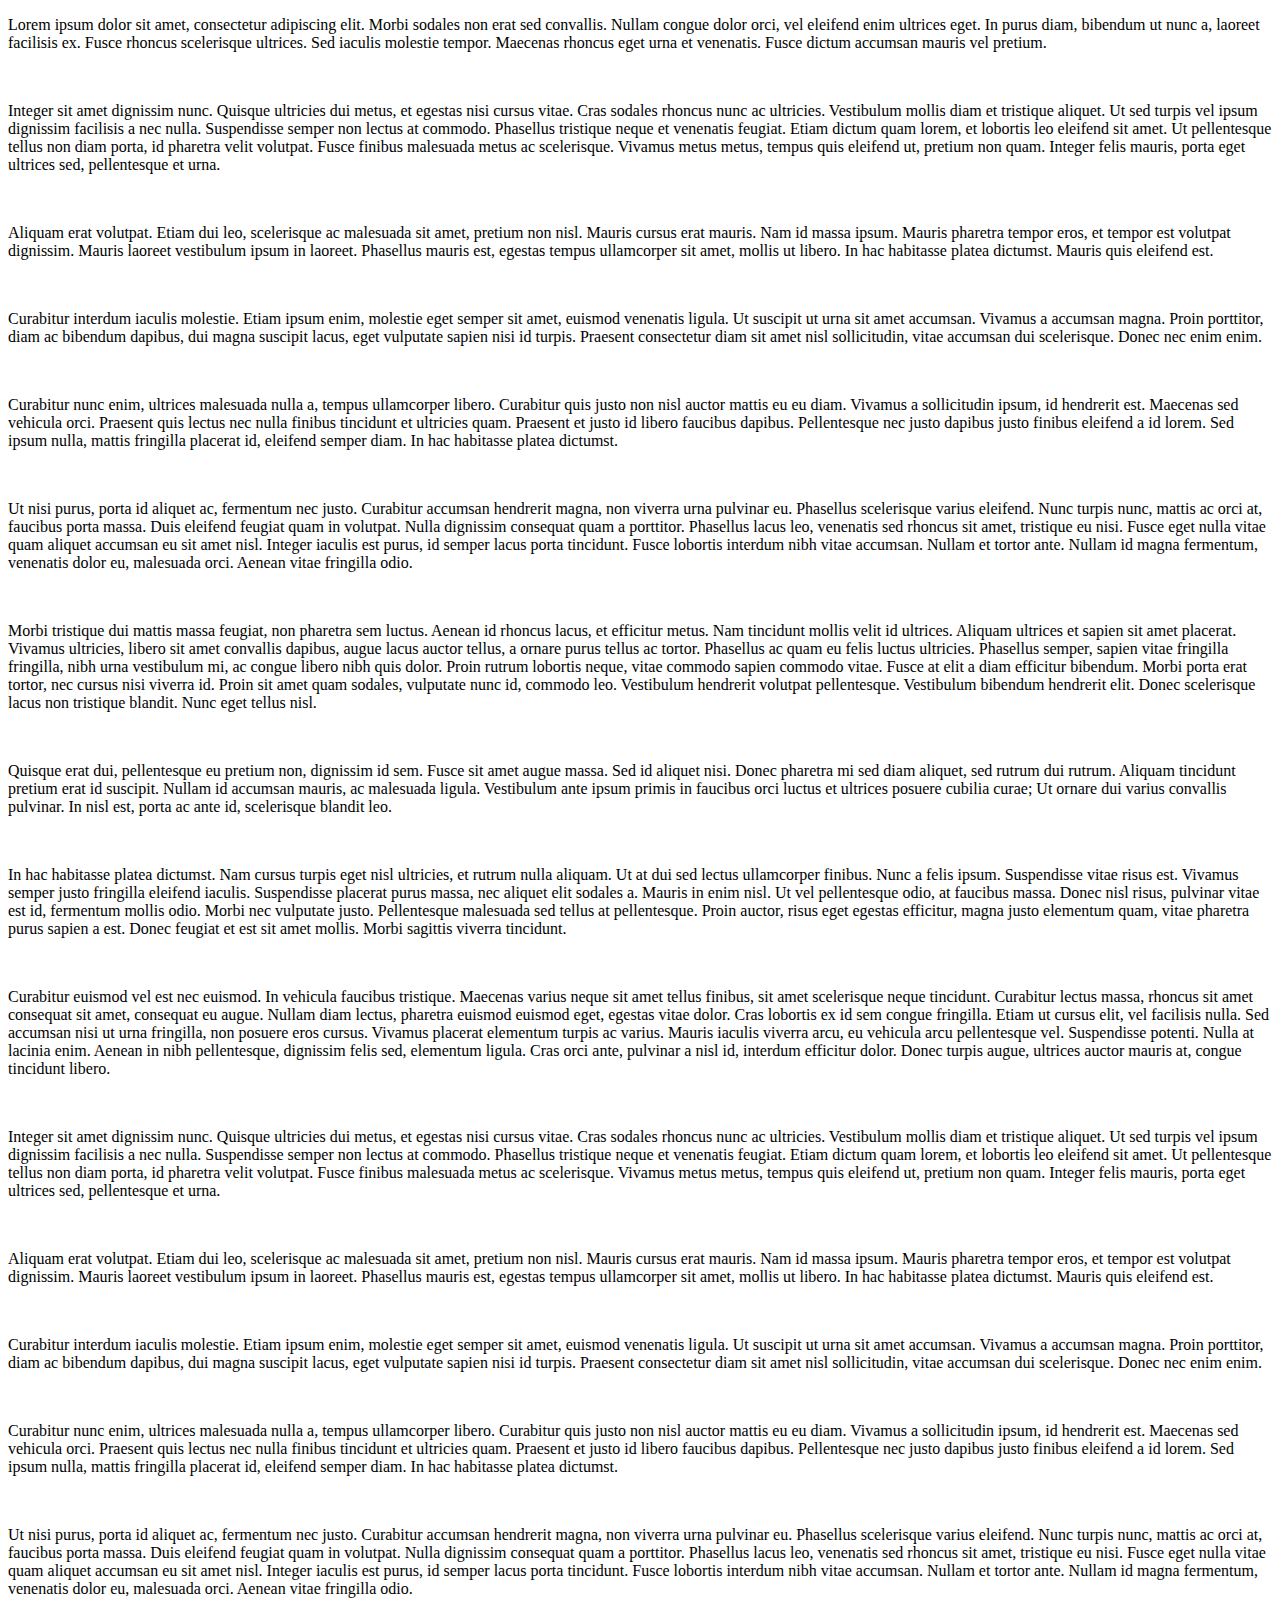
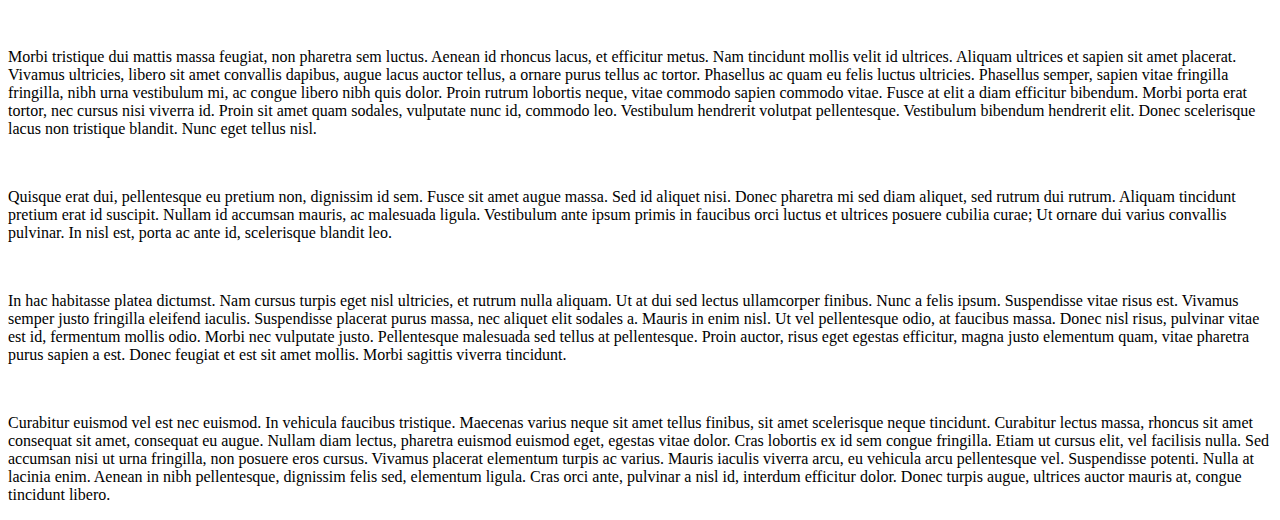
<file: index.html>
<!DOCTYPE html>
<!--[if lt IE 7]>      <html class="no-js lt-ie9 lt-ie8 lt-ie7"> <![endif]-->
<!--[if IE 7]>         <html class="no-js lt-ie9 lt-ie8"> <![endif]-->
<!--[if IE 8]>         <html class="no-js lt-ie9"> <![endif]-->
<!--[if gt IE 8]>      <html class="no-js"> <!--<![endif]-->
<html>
    <head>
        <meta charset="utf-8">
        <meta http-equiv="X-UA-Compatible" content="IE=edge">
        <title></title>
        <meta name="description" content="">
        <meta name="viewport" content="width=device-width, initial-scale=1">
        <link
    rel="stylesheet"
    href="https://cdnjs.cloudflare.com/ajax/libs/animate.css/4.1.1/animate.min.css"
  />
    </head>
    <style>
        #fab{
    width: 147px;
    position: fixed;
    bottom: 10px;
    right: 0px; 
    padding: 0px 10px;
    border: 1px solid black;
    border-radius: 125px;
border-bottom-right-radius: 0;
background-color: #F6DB93;
animation: slideInRight; /* referring directly to the animation's @keyframe declaration */
animation-duration: 1.5s; /* don't forget to set a duration! */

}

@font-face {
  font-family: my;
  src: url(NespressoLucas.ttf);
}
#txt1, #txt2{font-family: my;}
#msg{ margin-top: -35px;
        margin-bottom: 0px;
        margin-left: 39px;}


    </style>
    <body>
        <p>Lorem ipsum dolor sit amet, consectetur adipiscing elit. Morbi sodales non erat sed convallis. Nullam congue dolor orci, vel eleifend enim ultrices eget. In purus diam, bibendum ut nunc a, laoreet facilisis ex. Fusce rhoncus scelerisque ultrices. Sed iaculis molestie tempor. Maecenas rhoncus eget urna et venenatis. Fusce dictum accumsan mauris vel pretium.</p>
    </p><div id = "fab">
        <img  id = "icon" src = "capp.svg" width="40" height="40" onclick="window.location.href='https://www.nespresso.com/my/en/coffee-quiz'"> </img><p id = "msg" ><span id = "txt1"><strong>TAKE COFFEE</strong></span><br><span id = "txt2" ><strong>QUIZ NOW</strong></span></p>
        </div><br>

        
            <p>Integer sit amet dignissim nunc. Quisque ultricies dui metus, et egestas nisi cursus vitae. Cras sodales rhoncus nunc ac ultricies. Vestibulum mollis diam et tristique aliquet. Ut sed turpis vel ipsum dignissim facilisis a nec nulla. Suspendisse semper non lectus at commodo. Phasellus tristique neque et venenatis feugiat. Etiam dictum quam lorem, et lobortis leo eleifend sit amet. Ut pellentesque tellus non diam porta, id pharetra velit volutpat. Fusce finibus malesuada metus ac scelerisque. Vivamus metus metus, tempus quis eleifend ut, pretium non quam. Integer felis mauris, porta eget ultrices sed, pellentesque et urna.</p>
            <br>
            <p>Aliquam erat volutpat. Etiam dui leo, scelerisque ac malesuada sit amet, pretium non nisl. Mauris cursus erat mauris. Nam id massa ipsum. Mauris pharetra tempor eros, et tempor est volutpat dignissim. Mauris laoreet vestibulum ipsum in laoreet. Phasellus mauris est, egestas tempus ullamcorper sit amet, mollis ut libero. In hac habitasse platea dictumst. Mauris quis eleifend est.</p>
            <br>
            <p>Curabitur interdum iaculis molestie. Etiam ipsum enim, molestie eget semper sit amet, euismod venenatis ligula. Ut suscipit ut urna sit amet accumsan. Vivamus a accumsan magna. Proin porttitor, diam ac bibendum dapibus, dui magna suscipit lacus, eget vulputate sapien nisi id turpis. Praesent consectetur diam sit amet nisl sollicitudin, vitae accumsan dui scelerisque. Donec nec enim enim.</p>
            <br>
            <p>Curabitur nunc enim, ultrices malesuada nulla a, tempus ullamcorper libero. Curabitur quis justo non nisl auctor mattis eu eu diam. Vivamus a sollicitudin ipsum, id hendrerit est. Maecenas sed vehicula orci. Praesent quis lectus nec nulla finibus tincidunt et ultricies quam. Praesent et justo id libero faucibus dapibus. Pellentesque nec justo dapibus justo finibus eleifend a id lorem. Sed ipsum nulla, mattis fringilla placerat id, eleifend semper diam. In hac habitasse platea dictumst.</p>
            <br>
            <p>Ut nisi purus, porta id aliquet ac, fermentum nec justo. Curabitur accumsan hendrerit magna, non viverra urna pulvinar eu. Phasellus scelerisque varius eleifend. Nunc turpis nunc, mattis ac orci at, faucibus porta massa. Duis eleifend feugiat quam in volutpat. Nulla dignissim consequat quam a porttitor. Phasellus lacus leo, venenatis sed rhoncus sit amet, tristique eu nisi. Fusce eget nulla vitae quam aliquet accumsan eu sit amet nisl. Integer iaculis est purus, id semper lacus porta tincidunt. Fusce lobortis interdum nibh vitae accumsan. Nullam et tortor ante. Nullam id magna fermentum, venenatis dolor eu, malesuada orci. Aenean vitae fringilla odio.</p>
            <br>
            <p>Morbi tristique dui mattis massa feugiat, non pharetra sem luctus. Aenean id rhoncus lacus, et efficitur metus. Nam tincidunt mollis velit id ultrices. Aliquam ultrices et sapien sit amet placerat. Vivamus ultricies, libero sit amet convallis dapibus, augue lacus auctor tellus, a ornare purus tellus ac tortor. Phasellus ac quam eu felis luctus ultricies. Phasellus semper, sapien vitae fringilla fringilla, nibh urna vestibulum mi, ac congue libero nibh quis dolor. Proin rutrum lobortis neque, vitae commodo sapien commodo vitae. Fusce at elit a diam efficitur bibendum. Morbi porta erat tortor, nec cursus nisi viverra id. Proin sit amet quam sodales, vulputate nunc id, commodo leo. Vestibulum hendrerit volutpat pellentesque. Vestibulum bibendum hendrerit elit. Donec scelerisque lacus non tristique blandit. Nunc eget tellus nisl.</p>
            <br>
            <p>Quisque erat dui, pellentesque eu pretium non, dignissim id sem. Fusce sit amet augue massa. Sed id aliquet nisi. Donec pharetra mi sed diam aliquet, sed rutrum dui rutrum. Aliquam tincidunt pretium erat id suscipit. Nullam id accumsan mauris, ac malesuada ligula. Vestibulum ante ipsum primis in faucibus orci luctus et ultrices posuere cubilia curae; Ut ornare dui varius convallis pulvinar. In nisl est, porta ac ante id, scelerisque blandit leo.</p>
            <br>
            <p>In hac habitasse platea dictumst. Nam cursus turpis eget nisl ultricies, et rutrum nulla aliquam. Ut at dui sed lectus ullamcorper finibus. Nunc a felis ipsum. Suspendisse vitae risus est. Vivamus semper justo fringilla eleifend iaculis. Suspendisse placerat purus massa, nec aliquet elit sodales a. Mauris in enim nisl. Ut vel pellentesque odio, at faucibus massa. Donec nisl risus, pulvinar vitae est id, fermentum mollis odio. Morbi nec vulputate justo. Pellentesque malesuada sed tellus at pellentesque. Proin auctor, risus eget egestas efficitur, magna justo elementum quam, vitae pharetra purus sapien a est. Donec feugiat et est sit amet mollis. Morbi sagittis viverra tincidunt.
            </p><br>
            <p>Curabitur euismod vel est nec euismod. In vehicula faucibus tristique. Maecenas varius neque sit amet tellus finibus, sit amet scelerisque neque tincidunt. Curabitur lectus massa, rhoncus sit amet consequat sit amet, consequat eu augue. Nullam diam lectus, pharetra euismod euismod eget, egestas vitae dolor. Cras lobortis ex id sem congue fringilla. Etiam ut cursus elit, vel facilisis nulla. Sed accumsan nisi ut urna fringilla, non posuere eros cursus. Vivamus placerat elementum turpis ac varius. Mauris iaculis viverra arcu, eu vehicula arcu pellentesque vel. Suspendisse potenti. Nulla at lacinia enim. Aenean in nibh pellentesque, dignissim felis sed, elementum ligula. Cras orci ante, pulvinar a nisl id, interdum efficitur dolor. Donec turpis augue, ultrices auctor mauris at, congue tincidunt libero.</p>
        <br>
        <p>Integer sit amet dignissim nunc. Quisque ultricies dui metus, et egestas nisi cursus vitae. Cras sodales rhoncus nunc ac ultricies. Vestibulum mollis diam et tristique aliquet. Ut sed turpis vel ipsum dignissim facilisis a nec nulla. Suspendisse semper non lectus at commodo. Phasellus tristique neque et venenatis feugiat. Etiam dictum quam lorem, et lobortis leo eleifend sit amet. Ut pellentesque tellus non diam porta, id pharetra velit volutpat. Fusce finibus malesuada metus ac scelerisque. Vivamus metus metus, tempus quis eleifend ut, pretium non quam. Integer felis mauris, porta eget ultrices sed, pellentesque et urna.</p>
        <br>
        <p>Aliquam erat volutpat. Etiam dui leo, scelerisque ac malesuada sit amet, pretium non nisl. Mauris cursus erat mauris. Nam id massa ipsum. Mauris pharetra tempor eros, et tempor est volutpat dignissim. Mauris laoreet vestibulum ipsum in laoreet. Phasellus mauris est, egestas tempus ullamcorper sit amet, mollis ut libero. In hac habitasse platea dictumst. Mauris quis eleifend est.</p>
        <br>
        <p>Curabitur interdum iaculis molestie. Etiam ipsum enim, molestie eget semper sit amet, euismod venenatis ligula. Ut suscipit ut urna sit amet accumsan. Vivamus a accumsan magna. Proin porttitor, diam ac bibendum dapibus, dui magna suscipit lacus, eget vulputate sapien nisi id turpis. Praesent consectetur diam sit amet nisl sollicitudin, vitae accumsan dui scelerisque. Donec nec enim enim.</p>
        <br>
        <p>Curabitur nunc enim, ultrices malesuada nulla a, tempus ullamcorper libero. Curabitur quis justo non nisl auctor mattis eu eu diam. Vivamus a sollicitudin ipsum, id hendrerit est. Maecenas sed vehicula orci. Praesent quis lectus nec nulla finibus tincidunt et ultricies quam. Praesent et justo id libero faucibus dapibus. Pellentesque nec justo dapibus justo finibus eleifend a id lorem. Sed ipsum nulla, mattis fringilla placerat id, eleifend semper diam. In hac habitasse platea dictumst.</p>
        <br>
        <p>Ut nisi purus, porta id aliquet ac, fermentum nec justo. Curabitur accumsan hendrerit magna, non viverra urna pulvinar eu. Phasellus scelerisque varius eleifend. Nunc turpis nunc, mattis ac orci at, faucibus porta massa. Duis eleifend feugiat quam in volutpat. Nulla dignissim consequat quam a porttitor. Phasellus lacus leo, venenatis sed rhoncus sit amet, tristique eu nisi. Fusce eget nulla vitae quam aliquet accumsan eu sit amet nisl. Integer iaculis est purus, id semper lacus porta tincidunt. Fusce lobortis interdum nibh vitae accumsan. Nullam et tortor ante. Nullam id magna fermentum, venenatis dolor eu, malesuada orci. Aenean vitae fringilla odio.</p>
        <br>
        <p>Morbi tristique dui mattis massa feugiat, non pharetra sem luctus. Aenean id rhoncus lacus, et efficitur metus. Nam tincidunt mollis velit id ultrices. Aliquam ultrices et sapien sit amet placerat. Vivamus ultricies, libero sit amet convallis dapibus, augue lacus auctor tellus, a ornare purus tellus ac tortor. Phasellus ac quam eu felis luctus ultricies. Phasellus semper, sapien vitae fringilla fringilla, nibh urna vestibulum mi, ac congue libero nibh quis dolor. Proin rutrum lobortis neque, vitae commodo sapien commodo vitae. Fusce at elit a diam efficitur bibendum. Morbi porta erat tortor, nec cursus nisi viverra id. Proin sit amet quam sodales, vulputate nunc id, commodo leo. Vestibulum hendrerit volutpat pellentesque. Vestibulum bibendum hendrerit elit. Donec scelerisque lacus non tristique blandit. Nunc eget tellus nisl.</p>
        <br>
        <p>Quisque erat dui, pellentesque eu pretium non, dignissim id sem. Fusce sit amet augue massa. Sed id aliquet nisi. Donec pharetra mi sed diam aliquet, sed rutrum dui rutrum. Aliquam tincidunt pretium erat id suscipit. Nullam id accumsan mauris, ac malesuada ligula. Vestibulum ante ipsum primis in faucibus orci luctus et ultrices posuere cubilia curae; Ut ornare dui varius convallis pulvinar. In nisl est, porta ac ante id, scelerisque blandit leo.</p>
        <br>
        <p>In hac habitasse platea dictumst. Nam cursus turpis eget nisl ultricies, et rutrum nulla aliquam. Ut at dui sed lectus ullamcorper finibus. Nunc a felis ipsum. Suspendisse vitae risus est. Vivamus semper justo fringilla eleifend iaculis. Suspendisse placerat purus massa, nec aliquet elit sodales a. Mauris in enim nisl. Ut vel pellentesque odio, at faucibus massa. Donec nisl risus, pulvinar vitae est id, fermentum mollis odio. Morbi nec vulputate justo. Pellentesque malesuada sed tellus at pellentesque. Proin auctor, risus eget egestas efficitur, magna justo elementum quam, vitae pharetra purus sapien a est. Donec feugiat et est sit amet mollis. Morbi sagittis viverra tincidunt.
        </p><br>
        <p>Curabitur euismod vel est nec euismod. In vehicula faucibus tristique. Maecenas varius neque sit amet tellus finibus, sit amet scelerisque neque tincidunt. Curabitur lectus massa, rhoncus sit amet consequat sit amet, consequat eu augue. Nullam diam lectus, pharetra euismod euismod eget, egestas vitae dolor. Cras lobortis ex id sem congue fringilla. Etiam ut cursus elit, vel facilisis nulla. Sed accumsan nisi ut urna fringilla, non posuere eros cursus. Vivamus placerat elementum turpis ac varius. Mauris iaculis viverra arcu, eu vehicula arcu pellentesque vel. Suspendisse potenti. Nulla at lacinia enim. Aenean in nibh pellentesque, dignissim felis sed, elementum ligula. Cras orci ante, pulvinar a nisl id, interdum efficitur dolor. Donec turpis augue, ultrices auctor mauris at, congue tincidunt libero.</p>
    
        
    </body>
    <script>
var lastScrollTop = 0;

// element should be replaced with the actual target element on which you have applied scroll, use window in case of no target element.
window.addEventListener("scroll", function(){ // or window.addEventListener("scroll"....
   var st = window.pageYOffset || document.documentElement.scrollTop; // Credits: "https://github.com/qeremy/so/blob/master/so.dom.js#L426"
   if (st > lastScrollTop) {
      // downscroll code
      var button1 = document.getElementById('fab');
      var text = document.getElementById('txt1');
      var text2 = document.getElementById('txt2');
      var msg = document.getElementById('msg');
            button1.style.width = "50px";
            text.style.display = "none";
            text2.style.display = "none";
            msg.style.display = "none";

   } else if (st < lastScrollTop) {
      // upscroll code
      var button1 = document.getElementById('fab');
      var text = document.getElementById('txt1');
      var text2 = document.getElementById('txt2');
      var msg = document.getElementById('msg');
            button1.style.width = "50px";
            text.style.display = "none";
            text2.style.display = "none";
            msg.style.display = "none";

   } // else was horizontal scroll
   lastScrollTop = st <= 0 ? 0 : st; // For Mobile or negative scrolling
}, false);



        window.addEventListener("scrollend", () => {
            var button1 = document.getElementById('fab');
            button1.style.width = "147px"; 
            var text = document.getElementById('txt1');
            text.style.display = "inline";
            var text2 = document.getElementById('txt2');
            text2.style.display = "block";
            var msg = document.getElementById('msg');
            msg.style.display = "block";

});
document.getElementById("fab").style.display = "none";

        function showStuff() {
            document.getElementById("fab").style.display = "inline";
            var text = document.getElementById('txt1');
            text.style.display = "inline";
            var text2 = document.getElementById('txt2');
            text2.style.display = "block";
            var msg = document.getElementById('msg');
            msg.style.display = "block";
        }



        setTimeout(showStuff, 5000);
      
    
    </script>
</html>
</file>
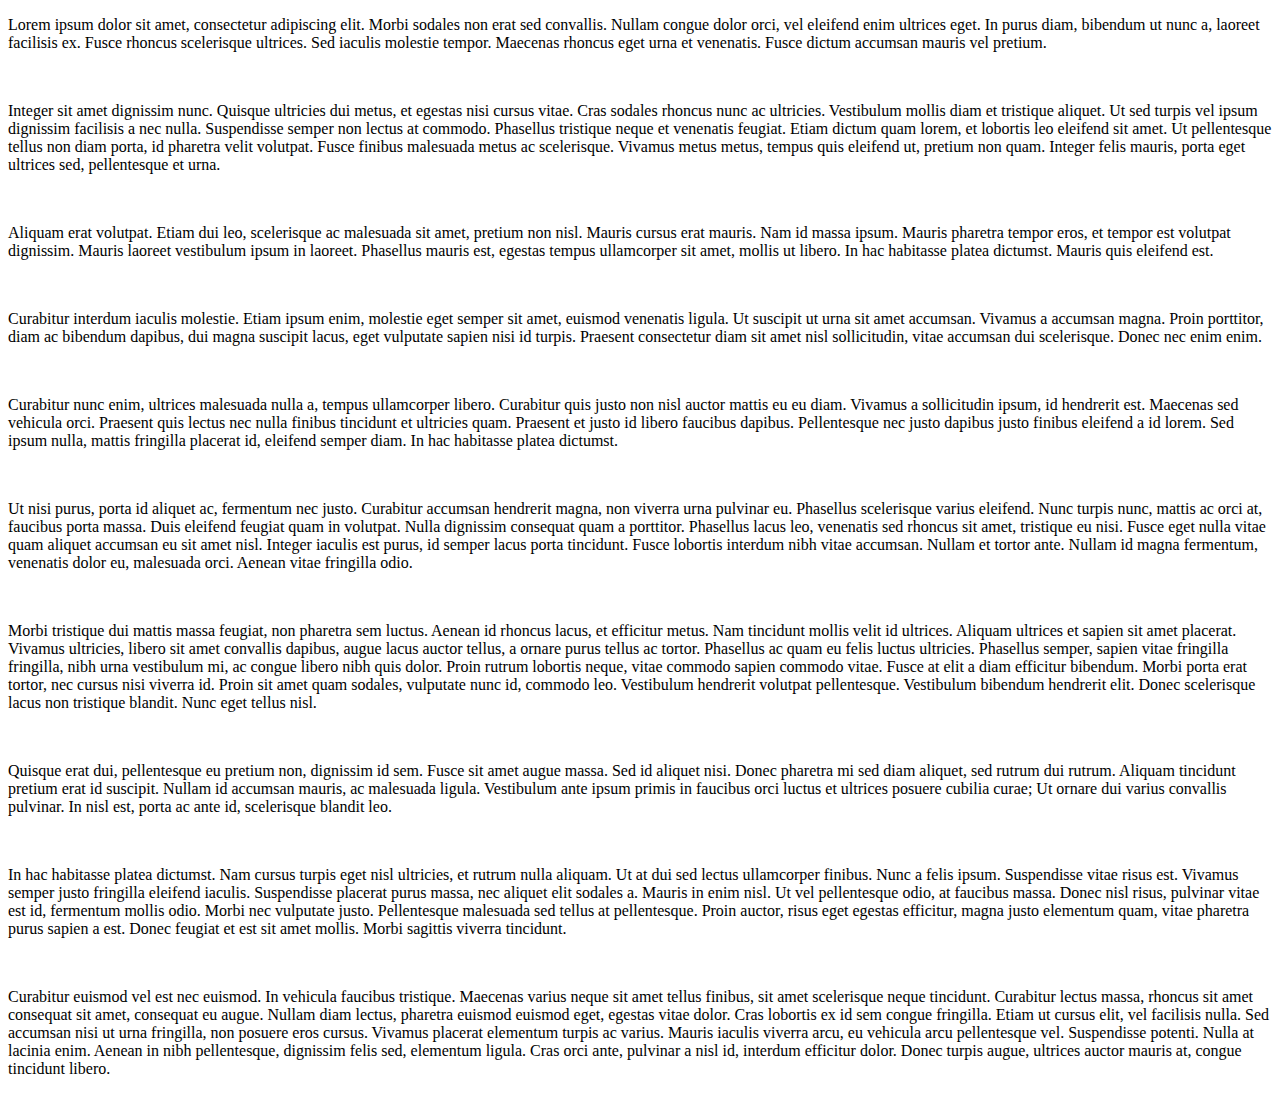
<file: test.html>
<!DOCTYPE html>
<!--[if lt IE 7]>      <html class="no-js lt-ie9 lt-ie8 lt-ie7"> <![endif]-->
<!--[if IE 7]>         <html class="no-js lt-ie9 lt-ie8"> <![endif]-->
<!--[if IE 8]>         <html class="no-js lt-ie9"> <![endif]-->
<!--[if gt IE 8]>      <html class="no-js"> <!--<![endif]-->
<html>
    <head>
        <meta charset="utf-8">
        <meta http-equiv="X-UA-Compatible" content="IE=edge">
        <title></title>
        <meta name="description" content="">
        <meta name="viewport" content="width=device-width, initial-scale=1">
        <link
    rel="stylesheet"
    href="https://cdnjs.cloudflare.com/ajax/libs/animate.css/4.1.1/animate.min.css"
  />
    </head>
    <style>
        #fab{
    width: 147px;
    position: fixed;
    bottom: 10px;
    right: 0px; 
    padding: 0px 10px;
    border: 1px solid black;
    border-radius: 125px;
border-bottom-right-radius: 0;
background-color: #F6DB93;
animation: slideInRight; /* referring directly to the animation's @keyframe declaration */
animation-duration: 1.5s; /* don't forget to set a duration! */

}

@font-face {
  font-family: my;
  src: url(NespressoLucas.ttf);
}
#txt1, #txt2{font-family: my;}
#msg{ margin-top: -35px;
        margin-bottom: 0px;
        margin-left: 39px;}


    </style>
    <body>
        <p>Lorem ipsum dolor sit amet, consectetur adipiscing elit. Morbi sodales non erat sed convallis. Nullam congue dolor orci, vel eleifend enim ultrices eget. In purus diam, bibendum ut nunc a, laoreet facilisis ex. Fusce rhoncus scelerisque ultrices. Sed iaculis molestie tempor. Maecenas rhoncus eget urna et venenatis. Fusce dictum accumsan mauris vel pretium.</p>
    </p><div id = "fab">
        <img  id = "icon" src = "capp.svg" width="40" height="40" onclick="window.location.href='https://www.nespresso.com/my/en/coffee-quiz'"> </img><p id = "msg" ><span id = "txt1"><strong>TAKE COFFEE</strong></span><br><span id = "txt2" ><strong>QUIZ NOW</strong></span></p>
        </div><br>

        
            <p>Integer sit amet dignissim nunc. Quisque ultricies dui metus, et egestas nisi cursus vitae. Cras sodales rhoncus nunc ac ultricies. Vestibulum mollis diam et tristique aliquet. Ut sed turpis vel ipsum dignissim facilisis a nec nulla. Suspendisse semper non lectus at commodo. Phasellus tristique neque et venenatis feugiat. Etiam dictum quam lorem, et lobortis leo eleifend sit amet. Ut pellentesque tellus non diam porta, id pharetra velit volutpat. Fusce finibus malesuada metus ac scelerisque. Vivamus metus metus, tempus quis eleifend ut, pretium non quam. Integer felis mauris, porta eget ultrices sed, pellentesque et urna.</p>
            <br>
            <p>Aliquam erat volutpat. Etiam dui leo, scelerisque ac malesuada sit amet, pretium non nisl. Mauris cursus erat mauris. Nam id massa ipsum. Mauris pharetra tempor eros, et tempor est volutpat dignissim. Mauris laoreet vestibulum ipsum in laoreet. Phasellus mauris est, egestas tempus ullamcorper sit amet, mollis ut libero. In hac habitasse platea dictumst. Mauris quis eleifend est.</p>
            <br>
            <p>Curabitur interdum iaculis molestie. Etiam ipsum enim, molestie eget semper sit amet, euismod venenatis ligula. Ut suscipit ut urna sit amet accumsan. Vivamus a accumsan magna. Proin porttitor, diam ac bibendum dapibus, dui magna suscipit lacus, eget vulputate sapien nisi id turpis. Praesent consectetur diam sit amet nisl sollicitudin, vitae accumsan dui scelerisque. Donec nec enim enim.</p>
            <br>
            <p>Curabitur nunc enim, ultrices malesuada nulla a, tempus ullamcorper libero. Curabitur quis justo non nisl auctor mattis eu eu diam. Vivamus a sollicitudin ipsum, id hendrerit est. Maecenas sed vehicula orci. Praesent quis lectus nec nulla finibus tincidunt et ultricies quam. Praesent et justo id libero faucibus dapibus. Pellentesque nec justo dapibus justo finibus eleifend a id lorem. Sed ipsum nulla, mattis fringilla placerat id, eleifend semper diam. In hac habitasse platea dictumst.</p>
            <br>
            <p>Ut nisi purus, porta id aliquet ac, fermentum nec justo. Curabitur accumsan hendrerit magna, non viverra urna pulvinar eu. Phasellus scelerisque varius eleifend. Nunc turpis nunc, mattis ac orci at, faucibus porta massa. Duis eleifend feugiat quam in volutpat. Nulla dignissim consequat quam a porttitor. Phasellus lacus leo, venenatis sed rhoncus sit amet, tristique eu nisi. Fusce eget nulla vitae quam aliquet accumsan eu sit amet nisl. Integer iaculis est purus, id semper lacus porta tincidunt. Fusce lobortis interdum nibh vitae accumsan. Nullam et tortor ante. Nullam id magna fermentum, venenatis dolor eu, malesuada orci. Aenean vitae fringilla odio.</p>
            <br>
            <p>Morbi tristique dui mattis massa feugiat, non pharetra sem luctus. Aenean id rhoncus lacus, et efficitur metus. Nam tincidunt mollis velit id ultrices. Aliquam ultrices et sapien sit amet placerat. Vivamus ultricies, libero sit amet convallis dapibus, augue lacus auctor tellus, a ornare purus tellus ac tortor. Phasellus ac quam eu felis luctus ultricies. Phasellus semper, sapien vitae fringilla fringilla, nibh urna vestibulum mi, ac congue libero nibh quis dolor. Proin rutrum lobortis neque, vitae commodo sapien commodo vitae. Fusce at elit a diam efficitur bibendum. Morbi porta erat tortor, nec cursus nisi viverra id. Proin sit amet quam sodales, vulputate nunc id, commodo leo. Vestibulum hendrerit volutpat pellentesque. Vestibulum bibendum hendrerit elit. Donec scelerisque lacus non tristique blandit. Nunc eget tellus nisl.</p>
            <br>
            <p>Quisque erat dui, pellentesque eu pretium non, dignissim id sem. Fusce sit amet augue massa. Sed id aliquet nisi. Donec pharetra mi sed diam aliquet, sed rutrum dui rutrum. Aliquam tincidunt pretium erat id suscipit. Nullam id accumsan mauris, ac malesuada ligula. Vestibulum ante ipsum primis in faucibus orci luctus et ultrices posuere cubilia curae; Ut ornare dui varius convallis pulvinar. In nisl est, porta ac ante id, scelerisque blandit leo.</p>
            <br>
            <p>In hac habitasse platea dictumst. Nam cursus turpis eget nisl ultricies, et rutrum nulla aliquam. Ut at dui sed lectus ullamcorper finibus. Nunc a felis ipsum. Suspendisse vitae risus est. Vivamus semper justo fringilla eleifend iaculis. Suspendisse placerat purus massa, nec aliquet elit sodales a. Mauris in enim nisl. Ut vel pellentesque odio, at faucibus massa. Donec nisl risus, pulvinar vitae est id, fermentum mollis odio. Morbi nec vulputate justo. Pellentesque malesuada sed tellus at pellentesque. Proin auctor, risus eget egestas efficitur, magna justo elementum quam, vitae pharetra purus sapien a est. Donec feugiat et est sit amet mollis. Morbi sagittis viverra tincidunt.
            </p><br>
            <p>Curabitur euismod vel est nec euismod. In vehicula faucibus tristique. Maecenas varius neque sit amet tellus finibus, sit amet scelerisque neque tincidunt. Curabitur lectus massa, rhoncus sit amet consequat sit amet, consequat eu augue. Nullam diam lectus, pharetra euismod euismod eget, egestas vitae dolor. Cras lobortis ex id sem congue fringilla. Etiam ut cursus elit, vel facilisis nulla. Sed accumsan nisi ut urna fringilla, non posuere eros cursus. Vivamus placerat elementum turpis ac varius. Mauris iaculis viverra arcu, eu vehicula arcu pellentesque vel. Suspendisse potenti. Nulla at lacinia enim. Aenean in nibh pellentesque, dignissim felis sed, elementum ligula. Cras orci ante, pulvinar a nisl id, interdum efficitur dolor. Donec turpis augue, ultrices auctor mauris at, congue tincidunt libero.</p>
        
        
    </body>
    <script>
var lastScrollTop = 0;

// element should be replaced with the actual target element on which you have applied scroll, use window in case of no target element.
window.addEventListener("scroll", function(){ // or window.addEventListener("scroll"....
   var st = window.pageYOffset || document.documentElement.scrollTop; // Credits: "https://github.com/qeremy/so/blob/master/so.dom.js#L426"
   if (st > lastScrollTop) {
      // downscroll code
      var button1 = document.getElementById('fab');
      var text = document.getElementById('txt1');
      var text2 = document.getElementById('txt2');
      var msg = document.getElementById('msg');
            button1.style.width = "50px";
            text.style.display = "none";
            text2.style.display = "none";
            msg.style.display = "none";

   } else if (st < lastScrollTop) {
      // upscroll code
      var button1 = document.getElementById('fab');
      var text = document.getElementById('txt1');
      var text2 = document.getElementById('txt2');
      var msg = document.getElementById('msg');
            button1.style.width = "50px";
            text.style.display = "none";
            text2.style.display = "none";
            msg.style.display = "none";

   } // else was horizontal scroll
   lastScrollTop = st <= 0 ? 0 : st; // For Mobile or negative scrolling
}, false);



        window.addEventListener("scrollend", () => {
            var button1 = document.getElementById('fab');
            button1.style.width = "147px"; 
            var text = document.getElementById('txt1');
            text.style.display = "inline";
            var text2 = document.getElementById('txt2');
            text2.style.display = "block";
            var msg = document.getElementById('msg');
            msg.style.display = "block";

});
document.getElementById("fab").style.display = "none";

        function showStuff() {
            document.getElementById("fab").style.display = "inline";
            var text = document.getElementById('txt1');
            text.style.display = "inline";
            var text2 = document.getElementById('txt2');
            text2.style.display = "block";
            var msg = document.getElementById('msg');
            msg.style.display = "block";
        }



        setTimeout(showStuff, 5000);
      
    
    </script>
</html>
</file>
